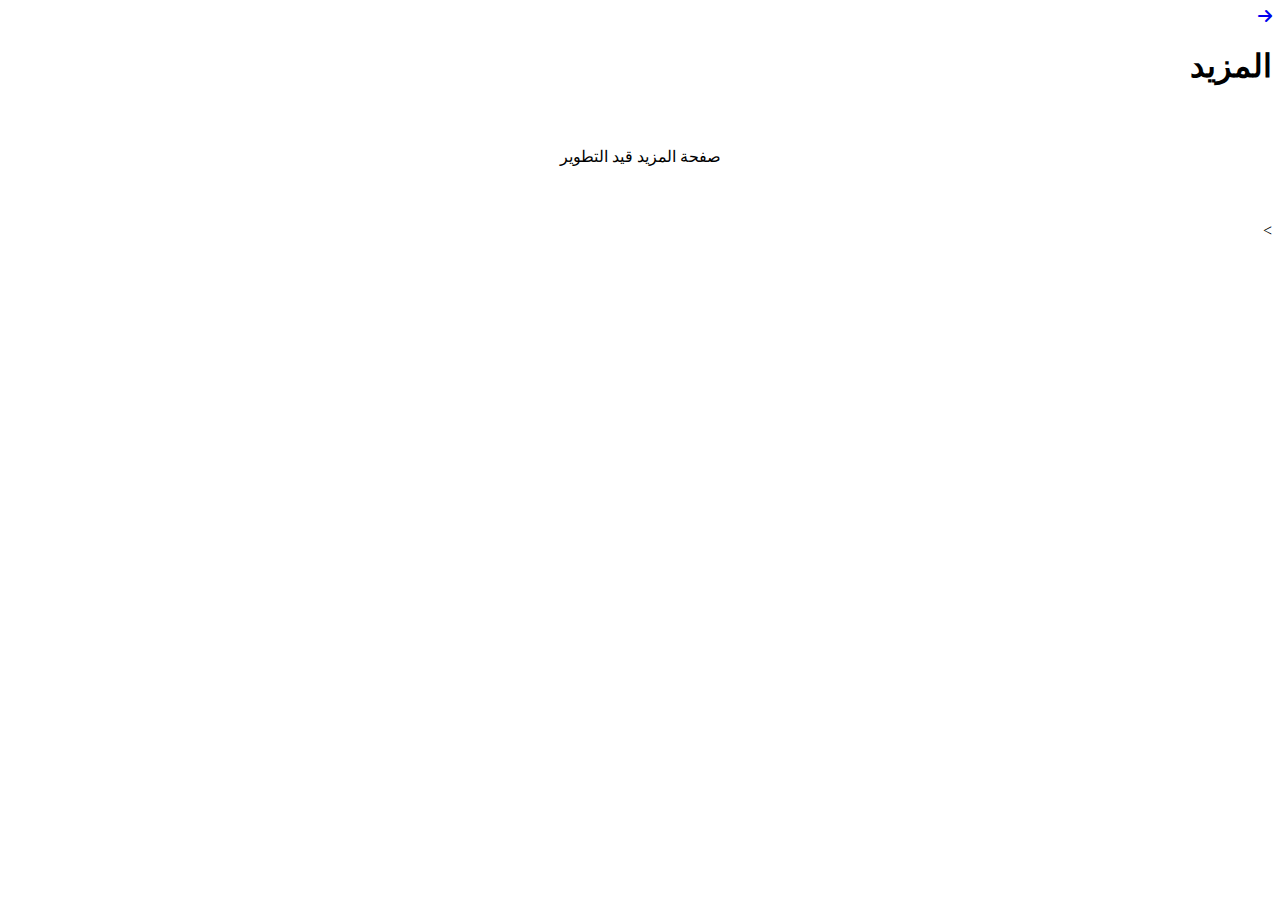
<file: more.html>
<!DOCTYPE html>
<html lang="ar" dir="rtl">
<head>
    <meta charset="UTF-8">
    <meta name="viewport" content="width=device-width, initial-scale=1.0">
    <title>المزيد - تسريع</title>
    <link rel="stylesheet" href="https://cdnjs.cloudflare.com/ajax/libs/font-awesome/6.4.0/css/all.min.css">
    <link href="https://fonts.googleapis.com/css2?family=Tajawal:wght@300;400;500;700&display=swap" rel="stylesheet">
    <link rel="stylesheet" href="more.css">
</head>
<body>
    <header>
        <div class="header-top">
            <a href="index.html" class="home-icon">
                <i class="fas fa-arrow-right"></i>
            </a>
            <h1>المزيد</h1>
        </div>
    </header>

    <div class="container">
        <div class="page-content">
            <p style="text-align: center; padding: 40px; color: var(--gray-color);">
                صفحة المزيد قيد التطوير
            </p>
        </div>
    </div>

    <footer>
        <!-- نفس الفوتر الموجود في index.html -->
    </footer>
</body>
</html>>
</file>
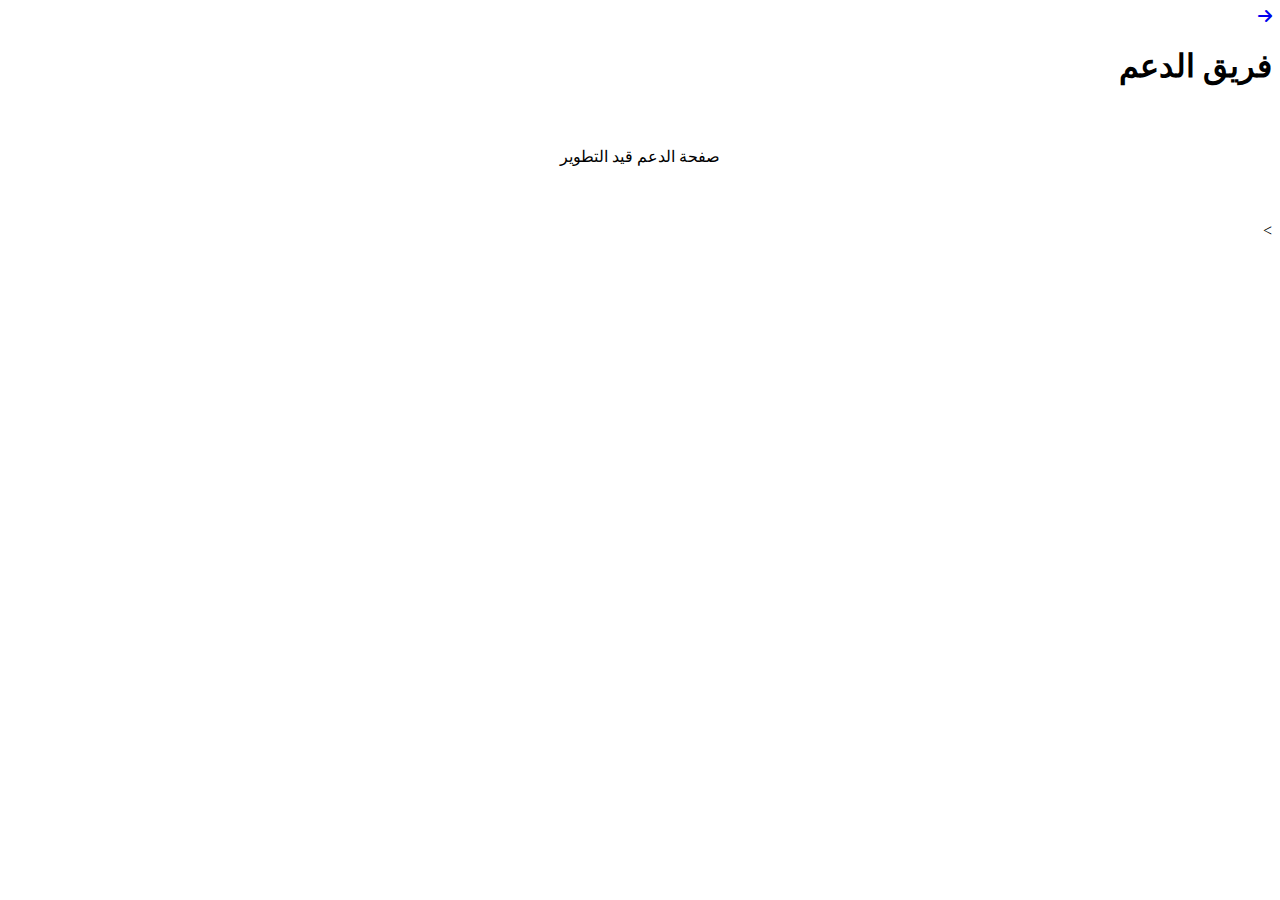
<file: support.html>
<!DOCTYPE html>
<html lang="ar" dir="rtl">
<head>
    <meta charset="UTF-8">
    <meta name="viewport" content="width=device-width, initial-scale=1.0">
    <title>الدعم - تسريع</title>
    <link rel="stylesheet" href="https://cdnjs.cloudflare.com/ajax/libs/font-awesome/6.4.0/css/all.min.css">
    <link href="https://fonts.googleapis.com/css2?family=Tajawal:wght@300;400;500;700&display=swap" rel="stylesheet">
    <link rel="stylesheet" href="support.css">
</head>
<body>
    <header>
        <div class="header-top">
            <a href="index.html" class="home-icon">
                <i class="fas fa-arrow-right"></i>
            </a>
            <h1>فريق الدعم</h1>
        </div>
    </header>

    <div class="container">
        <div class="page-content">
            <p style="text-align: center; padding: 40px; color: var(--gray-color);">
                صفحة الدعم قيد التطوير
            </p>
        </div>
    </div>

    <footer>
        <!-- نفس الفوتر الموجود في index.html -->
    </footer>
</body>
</html>>
</file>
<file: more.css>
/* more.css */
.more-container {
    max-width: 800px;
    margin: 30px auto;
}

.more-header {
    background: white;
    padding: 30px;
    border-radius: var(--border-radius);
    box-shadow: var(--box-shadow);
    margin-bottom: 30px;
    text-align: center;
}

.more-title {
    font-size: 2rem;
    color: var(--primary-color);
    margin-bottom: 15px;
}

.more-subtitle {
    color: var(--gray-color);
}

.more-content {
    background: white;
    padding: 30px;
    border-radius: var(--border-radius);
    box-shadow: var(--box-shadow);
}

.more-section {
    margin-bottom: 40px;
}

.more-section:last-child {
    margin-bottom: 0;
}

.more-list {
    list-style: none;
}

.more-item {
    padding: 15px 0;
    border-bottom: 1px solid var(--light-gray);
}

.more-item:last-child {
    border-bottom: none;
}

.more-link {
    display: flex;
    align-items: center;
    gap: 15px;
    text-decoration: none;
    color: var(--dark-color);
    transition: var(--transition);
}

.more-link:hover {
    color: var(--primary-color);
}

.more-icon {
    width: 40px;
    height: 40px;
    border-radius: 50%;
    background: var(--light-color);
    display: flex;
    align-items: center;
    justify-content: center;
    color: var(--primary-color);
    font-size: 1.2rem;
}

.more-text {
    flex: 1;
}

.more-text h3 {
    margin-bottom: 5px;
    font-size: 1.1rem;
}

.more-text p {
    color: var(--gray-color);
    font-size: 0.9rem;
}

.arrow-icon {
    color: var(--gray-color);
}

.app-info {
    text-align: center;
    margin-top: 40px;
    padding-top: 30px;
    border-top: 1px solid var(--light-gray);
}

.app-version {
    color: var(--gray-color);
    margin-bottom: 15px;
}

.app-copyright {
    color: var(--gray-color);
    font-size: 0.9rem;
}
</file>
<file: support.css>
/* support.css */
.support-container {
    max-width: 800px;
    margin: 30px auto;
}

.support-header {
    background: white;
    padding: 30px;
    border-radius: var(--border-radius);
    box-shadow: var(--box-shadow);
    margin-bottom: 30px;
    text-align: center;
}

.support-title {
    font-size: 2rem;
    color: var(--primary-color);
    margin-bottom: 15px;
}

.support-subtitle {
    color: var(--gray-color);
    margin-bottom: 25px;
}

.support-content {
    background: white;
    padding: 30px;
    border-radius: var(--border-radius);
    box-shadow: var(--box-shadow);
}

.faq-section {
    margin-bottom: 40px;
}

.faq-item {
    margin-bottom: 15px;
    border: 1px solid var(--light-gray);
    border-radius: var(--border-radius);
    overflow: hidden;
}

.faq-question {
    padding: 15px 20px;
    background: var(--light-color);
    font-weight: 500;
    cursor: pointer;
    display: flex;
    justify-content: space-between;
    align-items: center;
}

.faq-answer {
    padding: 15px 20px;
    border-top: 1px solid var(--light-gray);
}

.contact-form {
    margin-top: 30px;
}

.form-actions {
    margin-top: 25px;
}

.contact-info {
    margin-top: 40px;
    padding-top: 30px;
    border-top: 1px solid var(--light-gray);
}

.info-item {
    display: flex;
    align-items: center;
    gap: 15px;
    margin-bottom: 15px;
}

.info-icon {
    width: 40px;
    height: 40px;
    border-radius: 50%;
    background: var(--primary-color);
    display: flex;
    align-items: center;
    justify-content: center;
    color: white;
}

.info-content h4 {
    margin-bottom: 5px;
    color: var(--dark-color);
}

.info-content p {
    color: var(--gray-color);
}
</file>
